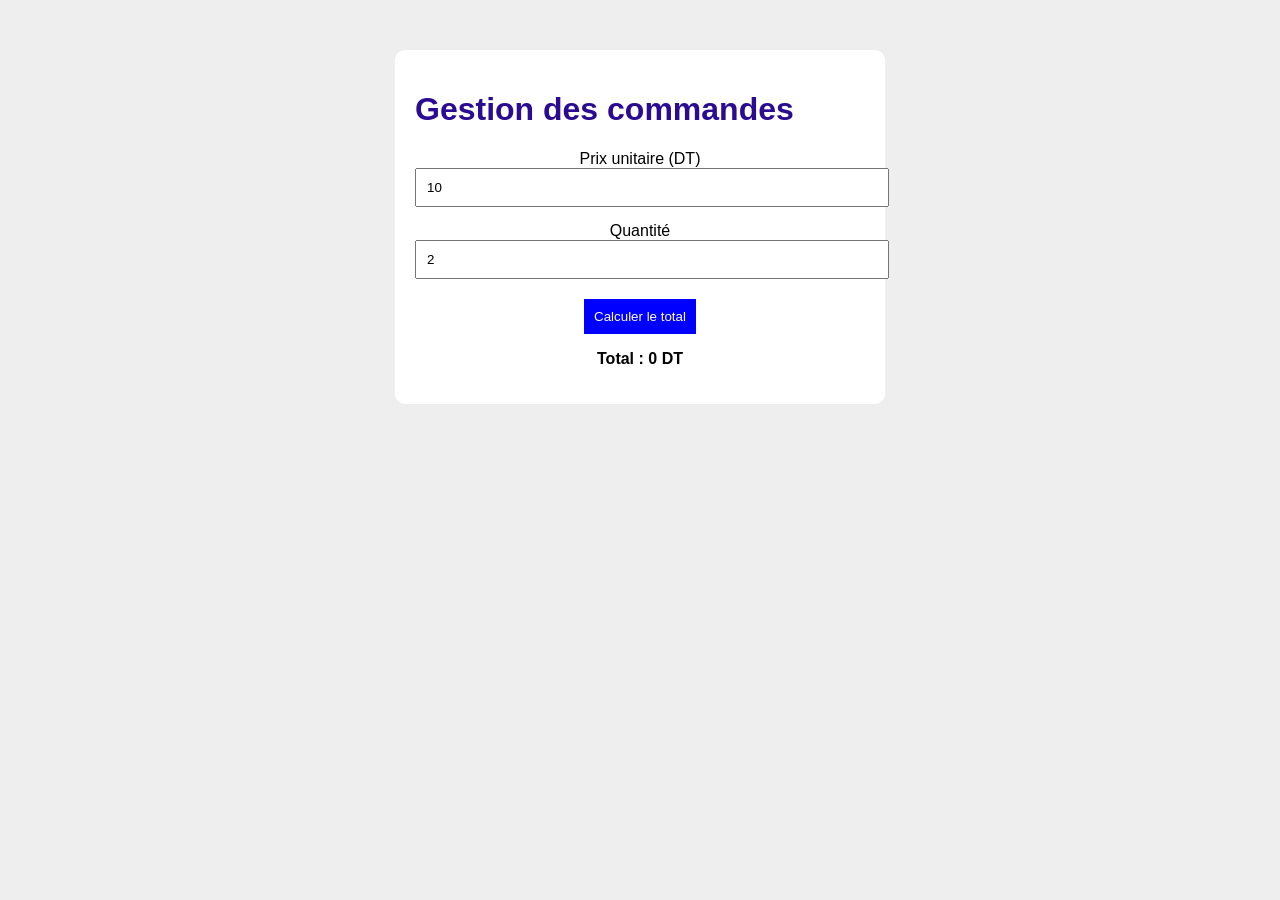
<file: index.html>
<!DOCTYPE html>
<html lang="fr">
<head>
<meta charset="UTF-8">
<meta name="viewport" content="width=device-width, initial-scale=1.0">
<title>Gestion des commandes</title>
<link rel="stylesheet" href="style.css">
</head>
<body>
<div class="container">
<h1>Gestion des commandes</h1>
<label for="prix">Prix unitaire (DT)</label>
<input type="number" id="prix" value="10">
<label for="quantite">Quantité</label>


<input type="number" id="quantite" value="2">
<button id="calculer">Calculer le total</button>
<p id="resultat">Total : 0 DT</p>
</div>
<script src="script.js"></script>
</body>
</html>
</file>
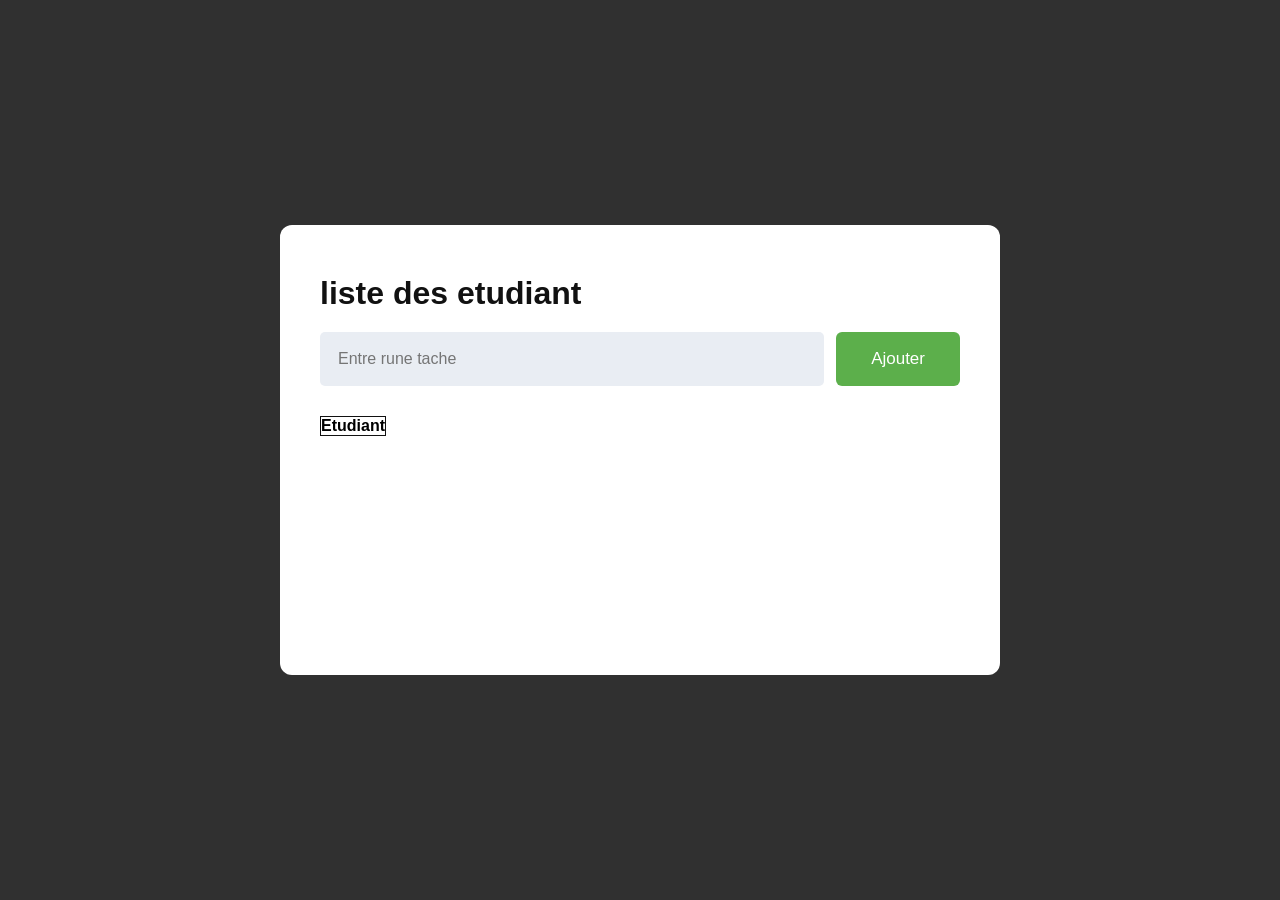
<file: to do list/etudiant.html>
<!DOCTYPE html>
<html lang="fr">

<head>
    <meta charset="UTF-8">
    <meta name="viewport" content="width=device-width, initial-scale=1.0">
    <title>classe</title>
    <link rel="stylesheet" href="style.css">
</head>

<body>
    <div class="todo-container">
        <h1 class="title">
            liste des etudiant
        </h1>
        <div class="input-container">
            <input type="text" id="taskInput" placeholder="Entre rune tache ">
            <button id="addBtn">Ajouter</button>
        </div>
        <table id="taskList" >
            <th>Etudiant</th>
        </table>
    </div>
    <script src="script2.js"></script>
</body>

</html>
</file>
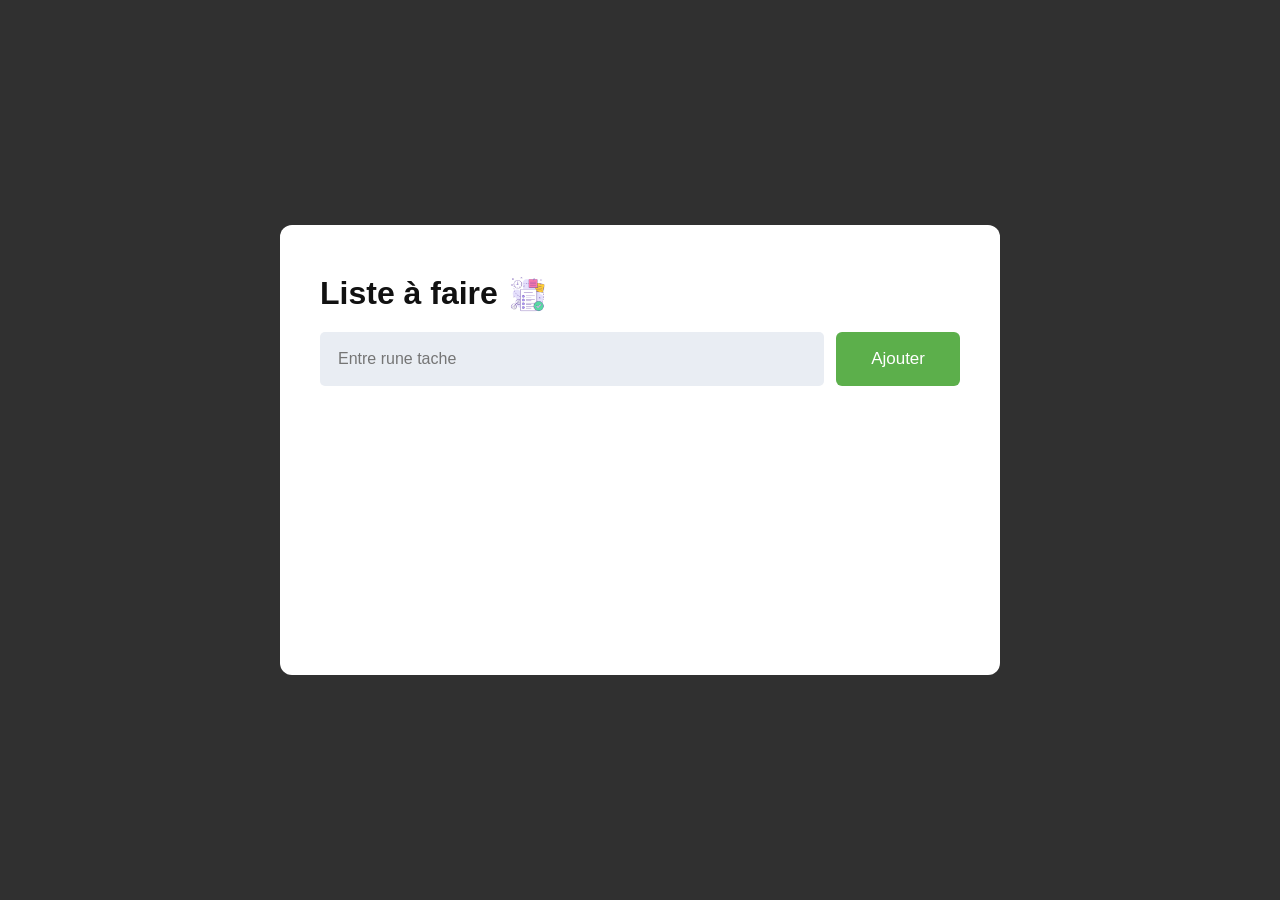
<file: to do list/to do list.html>
<!DOCTYPE html>
<html lang="fr">

<head>
    <meta charset="UTF-8">
    <meta name="viewport" content="width=device-width, initial-scale=1.0">
    <title>Todo List</title>
    <link rel="stylesheet" href="style.css">
</head>

<body>
    <div class="todo-container">
        <h1 class="title">
            Liste à faire
            <img src="images/image.png" alt="Icône Todo List" class="todo-icon">
        </h1>
        <div class="input-container">
            <input type="text" id="taskInput" placeholder="Entre rune tache ">
            <button id="addBtn">Ajouter</button>
        </div>
        <ul id="taskList"></ul>
    </div>
    <script src="script.js"></script>
</body>


</html>
</file>
<file: style.css>
body {
font-family: Arial, sans-serif;
background-color: #eeeeee;
margin: 0;
}
.container {
    width: 450px;
    margin: 50px auto;
    padding: 20px;
    background-color: white;
    border-radius: 10px;
    text-align: center;
}
h1 {
    color: rgb(42, 11, 146);
    text-align: left;
}
label {
    display: block;
    margin-top: 15px;
}
input {
    width: 100%;
    padding: 10px;
}
button {
    margin-top: 20px;
    padding: 10px;
    background-color: blue;
    color: white;
    border: none;
    cursor: pointer;
}
#resultat {
    font-weight: bold;
}
@media(max-width:480px){
    container{
        width:95%;
        margin:20 auto;
        padding 15px
    }
}
</file>
<file: to do list/style.css>
* {
    margin: 0;
    padding: 0;
    box-sizing: border-box;
}

body {
    min-height: 100vh;
    background: #303030;
    font-family: Arial, sans-serif;
    display: flex;
    justify-content: center;
    align-items: center;
}

table{
    border-collapse: collapse;
    border:#111 solid 1px;

}

.todo-container {
    width: 90%;
    max-width: 720px;
    min-height: 450px;
    background: white;
    padding: 50px 40px;
    border-radius: 12px;
}

.title {
    display: flex;
    align-items: center;
    gap: 12px;
    font-size: 32px;
    margin-bottom: 20px;
    color: #111;
}

.todo-icon {
    width: 36px;
    height: 36px;
    object-fit: contain;
}

.input-container {
    display: flex;
    gap: 12px;
    margin-bottom: 30px;
}

#taskInput {
    flex: 1;
    padding: 18px;
    border: none;
    outline: none;
    background: #e9edf3;
    border-radius: 5px;
    font-size: 16px;
}

#addBtn {
    padding: 0 35px;
    border: none;
    border-radius: 6px;
    background: #5caf4b;
    color: white;
    font-size: 17px;
    cursor: pointer;
}

#addBtn:hover {
    background: #49983b;
}

#taskList {
    list-style: none;
}

#taskList li {
    display: flex;
    align-items: center;
    gap: 18px;
    padding: 12px 10px;
    font-size: 20px;
}

@media (max-width: 480px) {
    .todo-container {
        padding: 30px 20px;
    }

    .title {
        font-size: 26px;
    }

    #addBtn {
        padding: 0 20px;
    }
}
.task-text {flex: 1;
overflow-wrap: anywhere;}
.task-check {width: 24px;
height: 24px;
border: 2px solid #aaa;
border-radius: 50%;
cursor: pointer;
flex-shrink: 0;}
.completed .task-check {background: #5caf4b;
border-color: #5caf4b;}
.completed .task-check::after {content: "\2713";
display: block;
color: white;
text-align: center;
line-height: 20px;
font-weight: bold;}
.completed .task-text {text-decoration: line-through;
color: #555;}
.delete-btn {border: none;
background: transparent;
color: black;
font-size: 27px;
cursor: pointer;
padding: 0 5px;}
.delete-btn:hover {color: red;}
</file>
